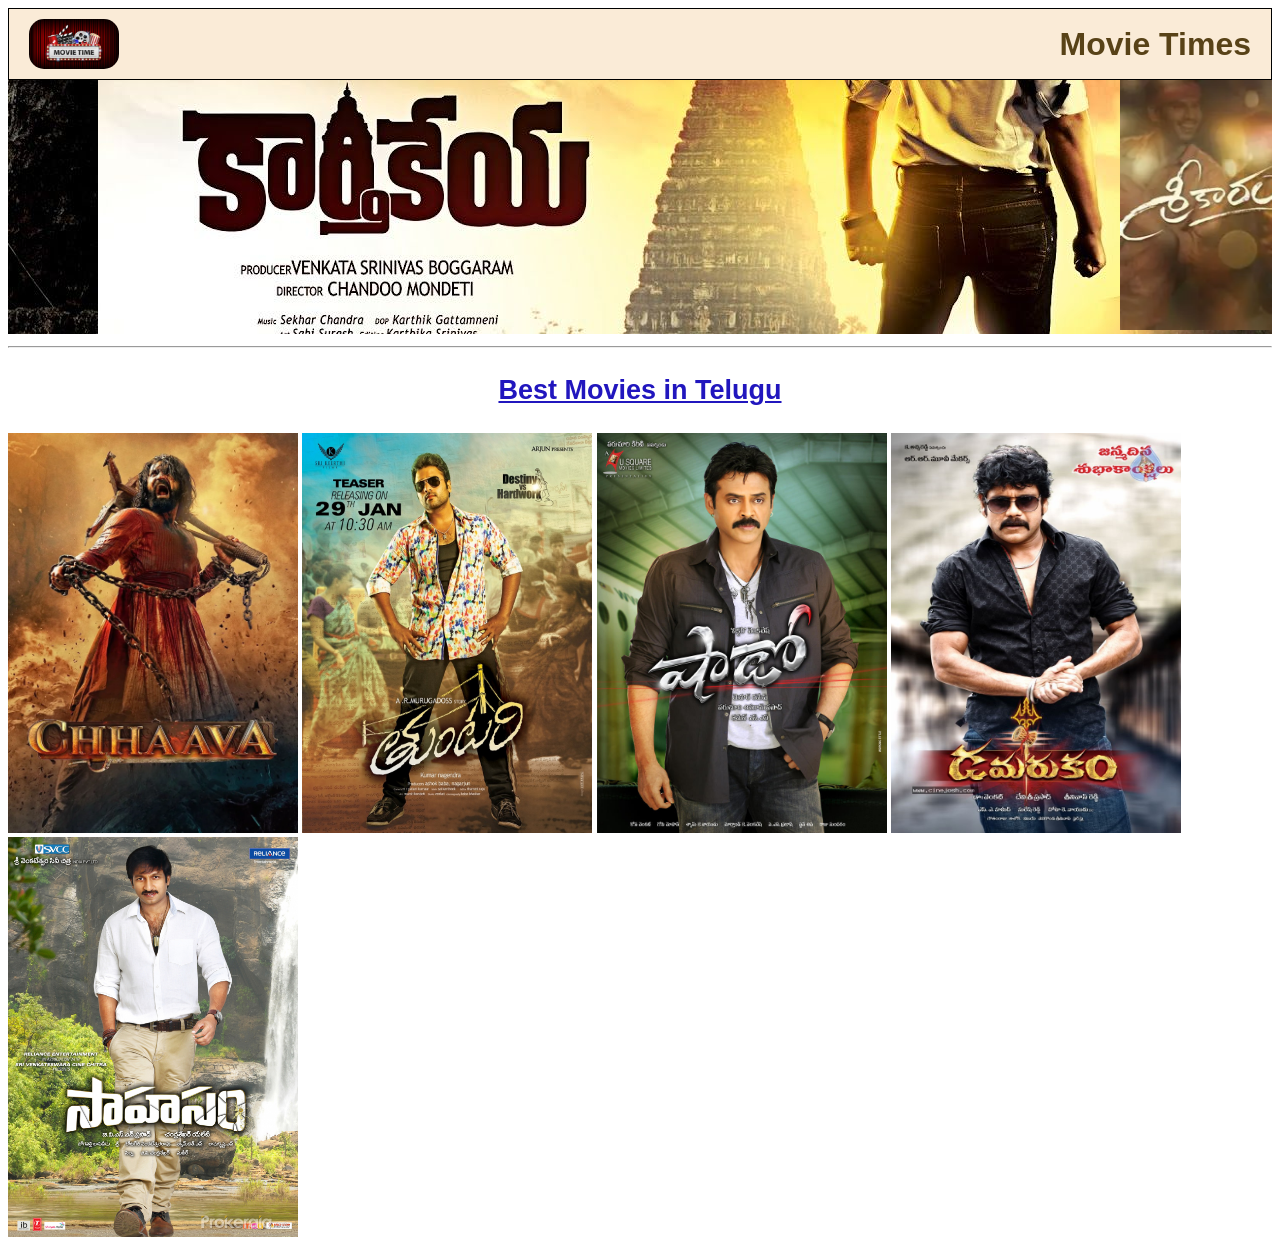
<file: index.html>
<!DOCTYPE html>
<html lang="en">
<head>
    <meta charset="UTF-8">
    <meta name="viewport" content="width=device-width, initial-scale=1.0">
    <title>Vinay - Home</title>
    <link rel="stylesheet" href="./css/style.css">
</head>
<body>
   <header>
        <img src="./images/logo1.png" alt="Logo" width="10%" id="logo">
        <h1>Movie Times</h1>
   </header>
    <div class="contant">
        <marquee>
            <img class="scroll_imgs" src="./images/lan1.png" alt="" width="500px" >
            <img class="scroll_imgs" src="./images/lan2.png" alt="" width="500px" >
            <img class="scroll_imgs" src="./images/lan3.png" alt="" width="550px" >
            <img class="scroll_imgs" src="./images/lan4.png" alt="" width="550px" >
            <img class="scroll_imgs" src="./images/lan5.png" alt="" width="550px" >
            <img class="scroll_imgs" src="./images/lan6.png" alt="" width="550px" >
        </marquee>
        <hr>
        <h3>Best Movies in Telugu</h3>
        <div class="movie_cards">
        <a href="./movies/movie1.html"><img class="movie_cards" src="./images/pot1.png" alt="" width="290px" height="400px"></a>

        <a href="./movies/movie2.html"><img class="movie_cards" src="./images/pot2.png" alt="" width="290px" height="400px"></a>

        <a href="./movies/movie3.html"><img class="movie_cards" src="./images/pot3.png" alt="" width="290px" height="400px"></a>

        <a href="./movies/movie4.html"><img class="movie_cards" src="./images/pot4.png" alt="" width="290px" height="400px"></a>

        <a href="./movies/movie5.html"><img class="movie_cards" src="./images/pot5.png" alt="" width="290px" height="400px"></a>

        </div>
    </div>
    
</body>
</html>
</file>
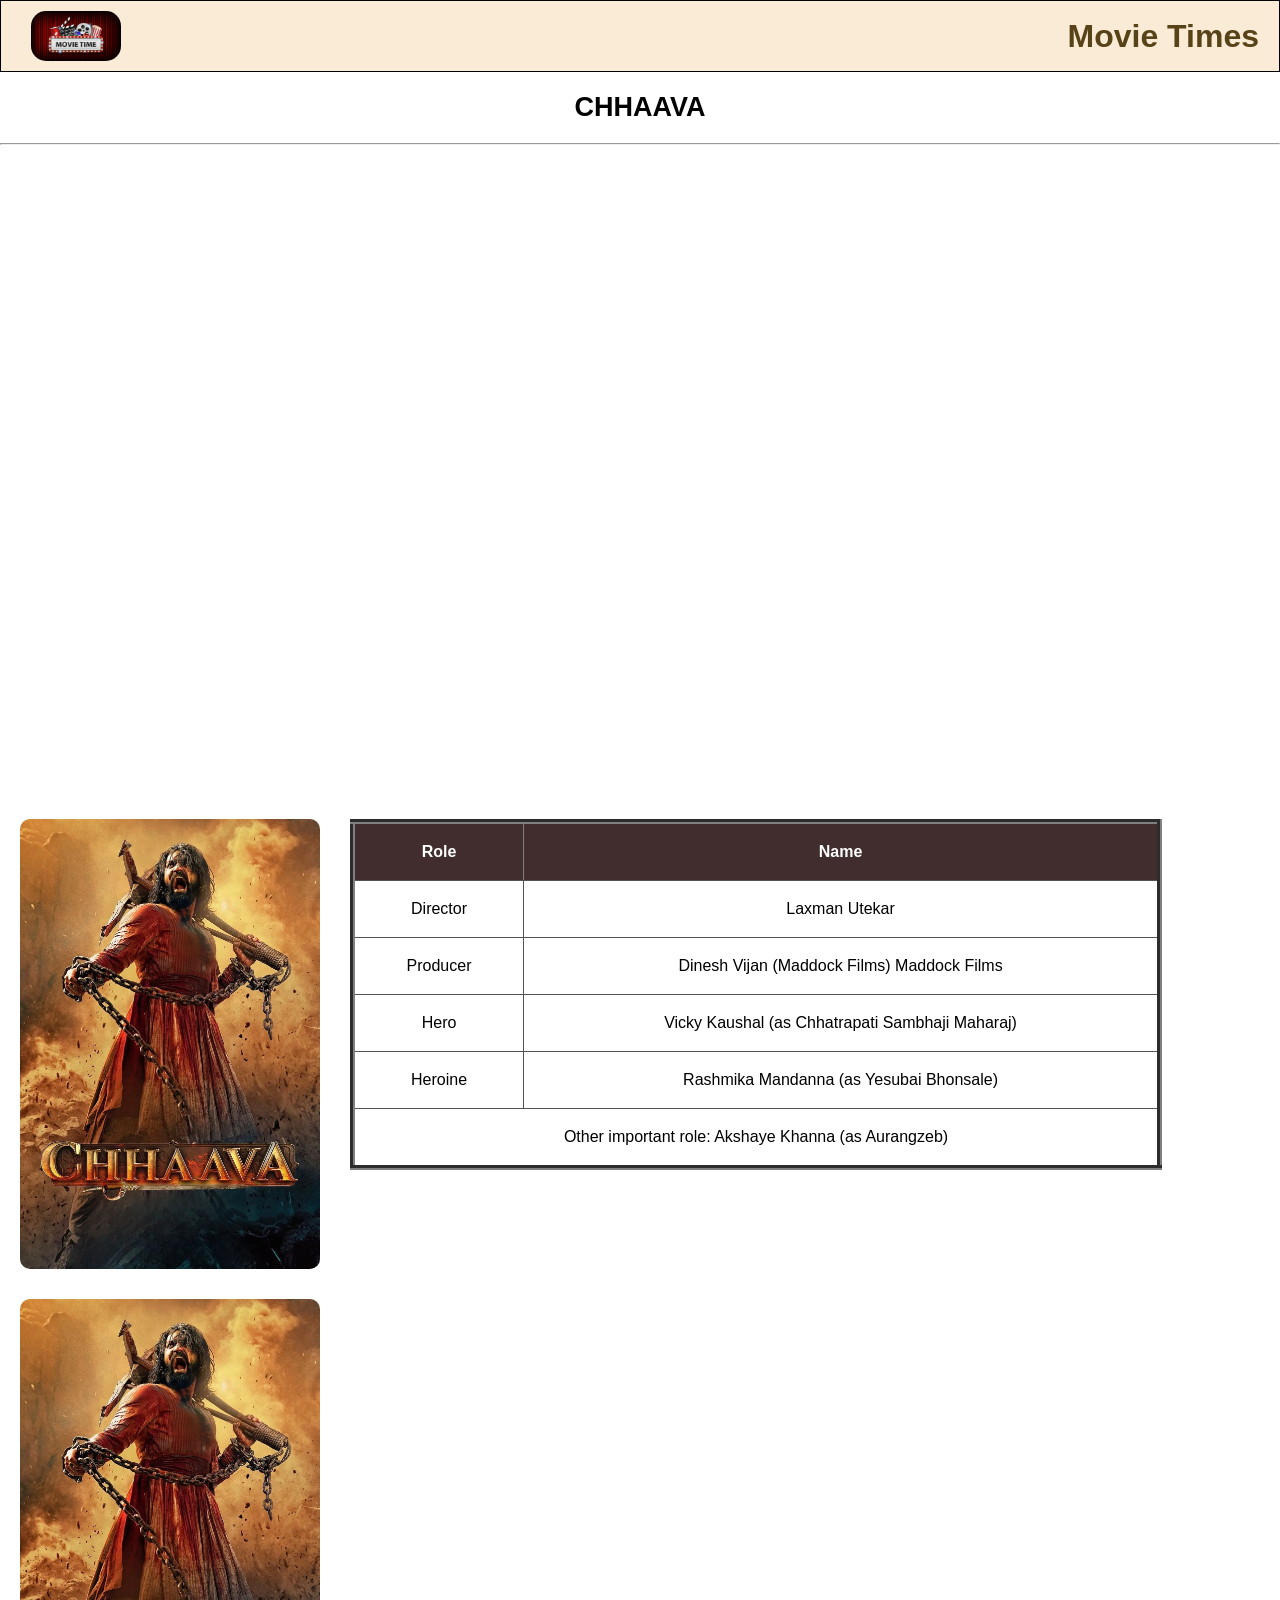
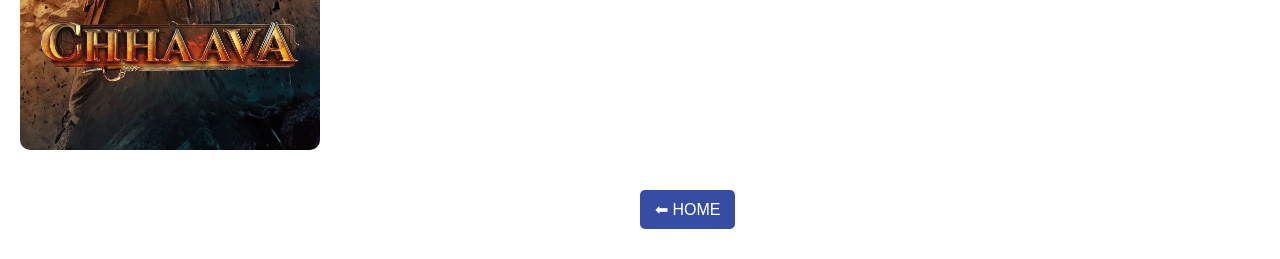
<file: movies/movie1.html>
<!DOCTYPE html>
<html lang="en">
<head>
    <meta charset="UTF-8">
    <meta name="viewport" content="width=device-width, initial-scale=1.0">
    <title>movie1</title>
    <link rel="stylesheet" href="../css/movie.css">
</head>
<body>
    <header>
        <img src="../images/logo1.png" alt="Logo" width="10%" id="logo">
        <h1>Movie Times</h1>
   </header>

    <h2>CHHAAVA</h2>
    <hr>
      <iframe width="100%" height="650" src="https://www.youtube.com/embed/hs3w32RG8L8?si=71R9xC9OQVp7wI6G" title="YouTube video player" frameborder="0" allow="accelerometer; autoplay; clipboard-write; encrypted-media; gyroscope; picture-in-picture; web-share" referrerpolicy="strict-origin-when-cross-origin" allowfullscreen></iframe>
    
    <div class="description">
    <img class="image" src="../images/pot1.png" alt="" width="300px">
    

    <table border="5">
    <tr>
        <th>Role</th>
        <th>Name</th>
    </tr>
    <tr>
        <td>Director</td>
        <td>Laxman Utekar</td>
    </tr>
    <tr>
        <td>Producer</td>
        <td>Dinesh Vijan (Maddock Films) Maddock Films</td>
    </tr>
    <tr>
        <td>Hero</td>
        <td>Vicky Kaushal (as Chhatrapati Sambhaji Maharaj)</td>
    </tr>
    <tr>
        <td>Heroine</td>
        <td>Rashmika Mandanna (as Yesubai Bhonsale)</td>
    </tr>
    <tr>
        <td colspan="2">Other important role: Akshaye Khanna (as Aurangzeb)</td>
    </tr>
</table>
<img class="image" id="imag" src="../images/pot1.png" alt="" width="300px">
</div>

<footer>
    <a href="../index.html" class="btn">⬅ HOME</a>
</footer>
</body>
</html>
</file>
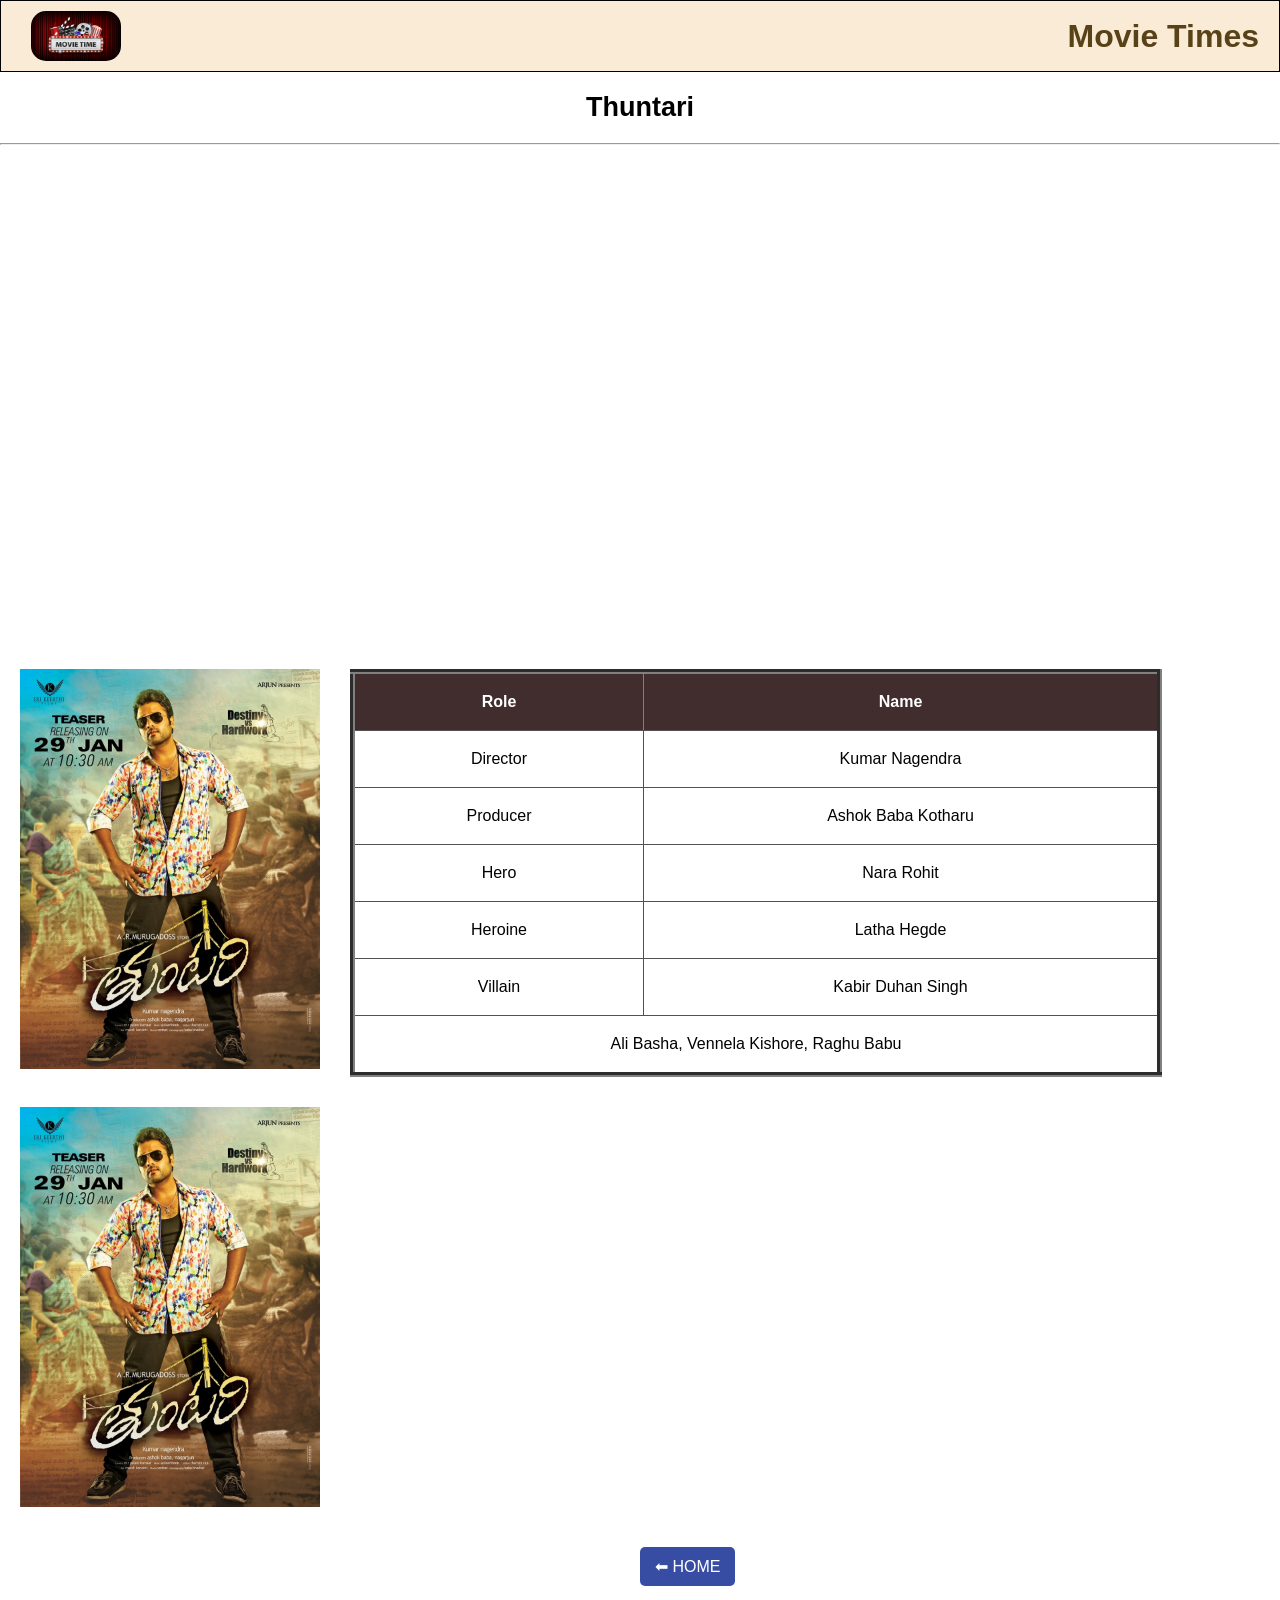
<file: movies/movie2.html>
<!DOCTYPE html>
<html lang="en">
<head>
    <meta charset="UTF-8">
    <meta name="viewport" content="width=device-width, initial-scale=1.0">
    <title>movie1</title>
    <link rel="stylesheet" href="../css/movie.css">
</head>
<body>
    <header>
        <img src="../images/logo1.png" alt="Logo" width="10%" id="logo">
        <h1>Movie Times</h1>
   </header>

    <h2>Thuntari</h2>
    <hr>
    
    <iframe width="100%" height="500" src="https://www.youtube.com/embed/KfHAelw74VM?si=f1dEITs-g8SXcL6z" title="YouTube video player" frameborder="0" allow="accelerometer; autoplay; clipboard-write; encrypted-media; gyroscope; picture-in-picture; web-share" referrerpolicy="strict-origin-when-cross-origin" allowfullscreen></iframe>
    <div class="description">
    <img src="../images/pot2.png" alt="" width="300px">

    <table border="5" >
    <tr>
        <th>Role</th>
        <th>Name</th>
    </tr>
        <tr>
        <td>Director</td>
        <td>Kumar Nagendra</td>
    </tr>
    <tr>
        <td>Producer</td>
        <td>Ashok Baba Kotharu</td>
    </tr>
    <tr>
        <td>Hero</td>
        <td>Nara Rohit</td>
    </tr>
    <tr>
        <td>Heroine</td>
        <td>Latha Hegde</td>
    </tr>
    <tr>
        <td>Villain</td>
        <td>Kabir Duhan Singh</td>
    </tr>
    <tr>
        <td colspan="2">Ali Basha, Vennela Kishore, Raghu Babu</td>
    </tr>
</table>
<img src="../images/pot2.png" alt="" width="300px">
</div>

<footer>
    <a href="../index.html" class="btn">⬅ HOME</a>
</footer>
</body>
</html>
</file>
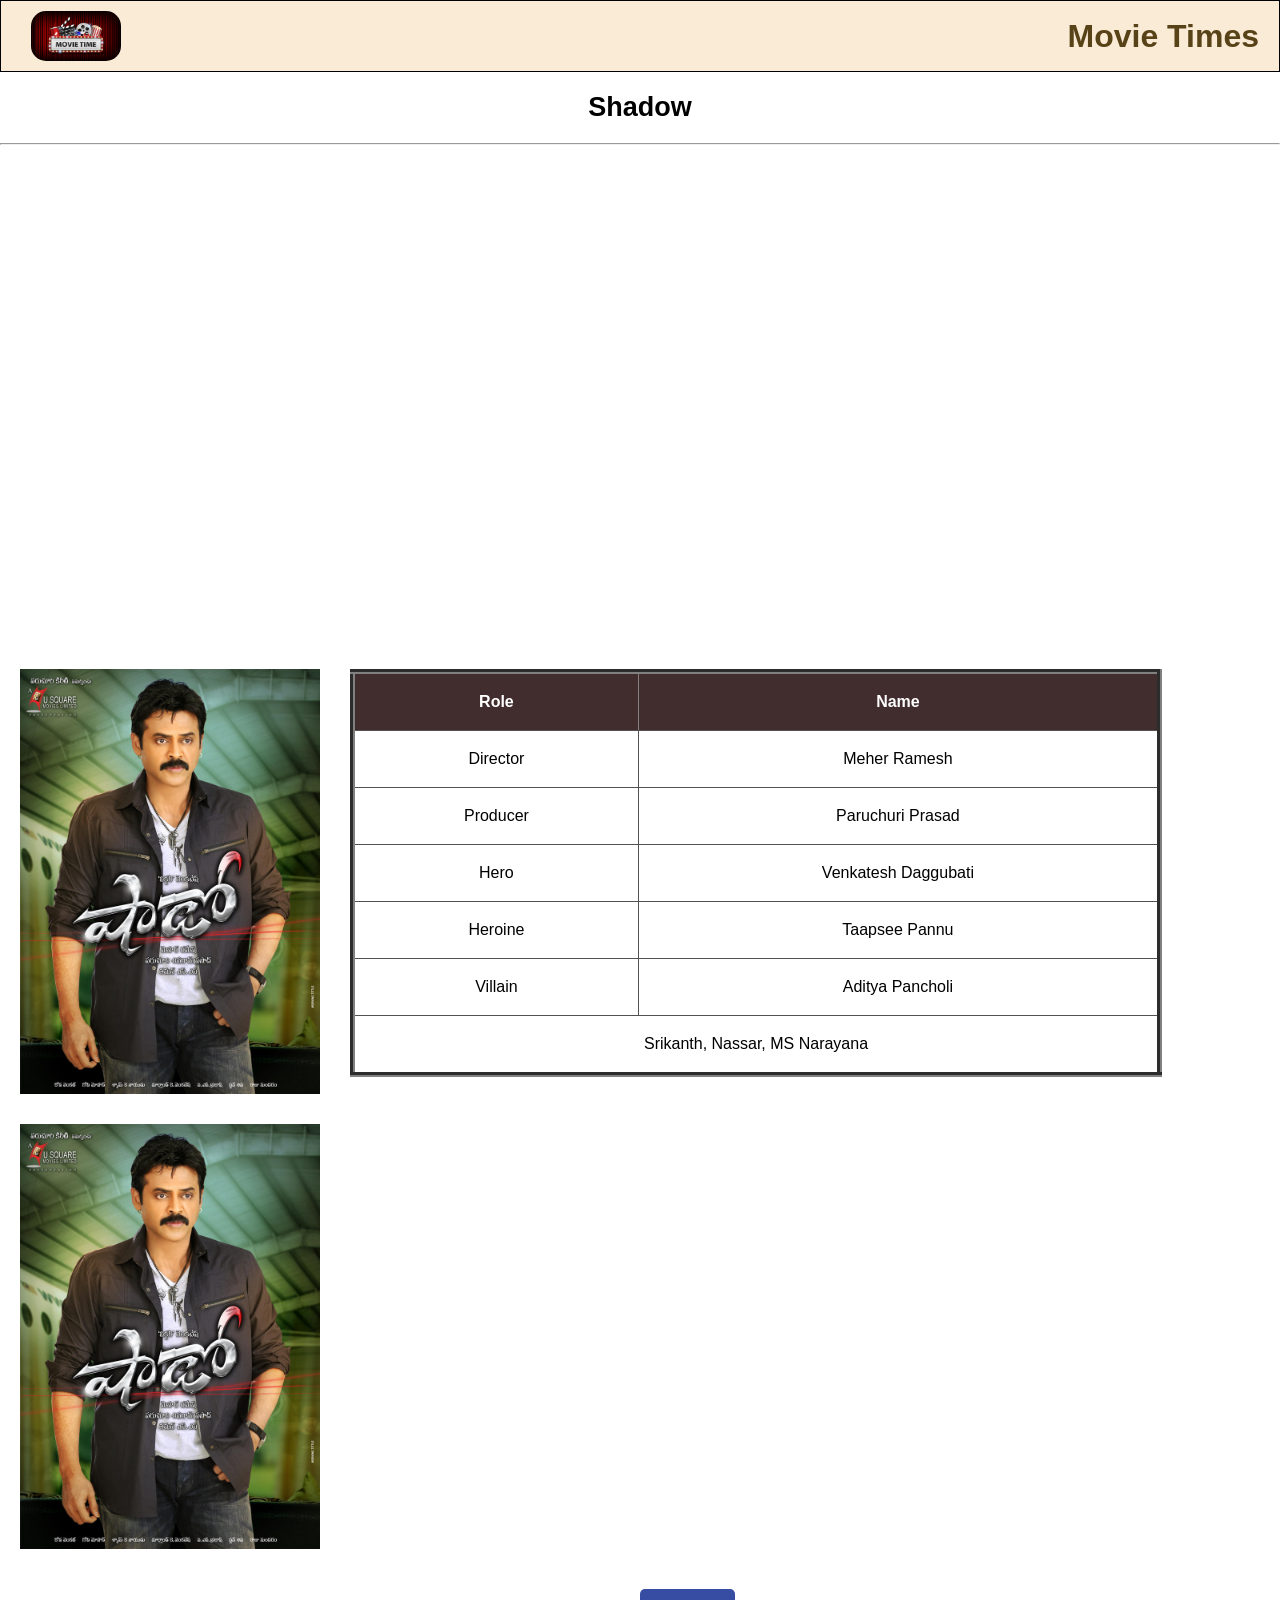
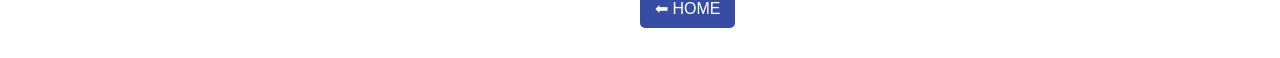
<file: movies/movie3.html>
<!DOCTYPE html>
<html lang="en">
<head>
    <meta charset="UTF-8">
    <meta name="viewport" content="width=device-width, initial-scale=1.0">
    <title>movie1</title>
    <link rel="stylesheet" href="../css/movie.css">
</head>
<body>
<header>
        <img src="../images/logo1.png" alt="Logo" width="10%" id="logo">
        <h1>Movie Times</h1>
   </header>

    <h2>Shadow</h2>
    <hr>
    
    <iframe width="100%" height="500" src="https://www.youtube.com/embed/LfXYjUSXbhk?si=Nl7pF1DDnPwm-kbn" title="YouTube video player" frameborder="0" allow="accelerometer; autoplay; clipboard-write; encrypted-media; gyroscope; picture-in-picture; web-share" referrerpolicy="strict-origin-when-cross-origin" allowfullscreen></iframe>
<div class="description">
<img src="../images/pot3.png" alt="" width="300px">


    <table border="5">
    <tr>
        <th>Role</th>
        <th>Name</th>
    </tr>
        <tr>
        <td>Director</td>
        <td>Meher Ramesh</td>
    </tr>
    <tr>
        <td>Producer</td>
        <td>Paruchuri Prasad</td>
    </tr>
    <tr>
        <td>Hero</td>
        <td>Venkatesh Daggubati</td>
    </tr>
    <tr>
        <td>Heroine</td>
        <td>Taapsee Pannu</td>
    </tr>
    <tr>
        <td>Villain</td>
        <td>
            Aditya Pancholi
        </td>
    </tr>
    <tr>
        <td colspan="2">Srikanth, Nassar, MS Narayana</td>
    </tr>
</table>
<img src="../images/pot3.png" alt="" width="300px">
</div>

<footer>
    <a href="../index.html" class="btn">⬅ HOME</a>
</footer>
</body>
</html>
</file>
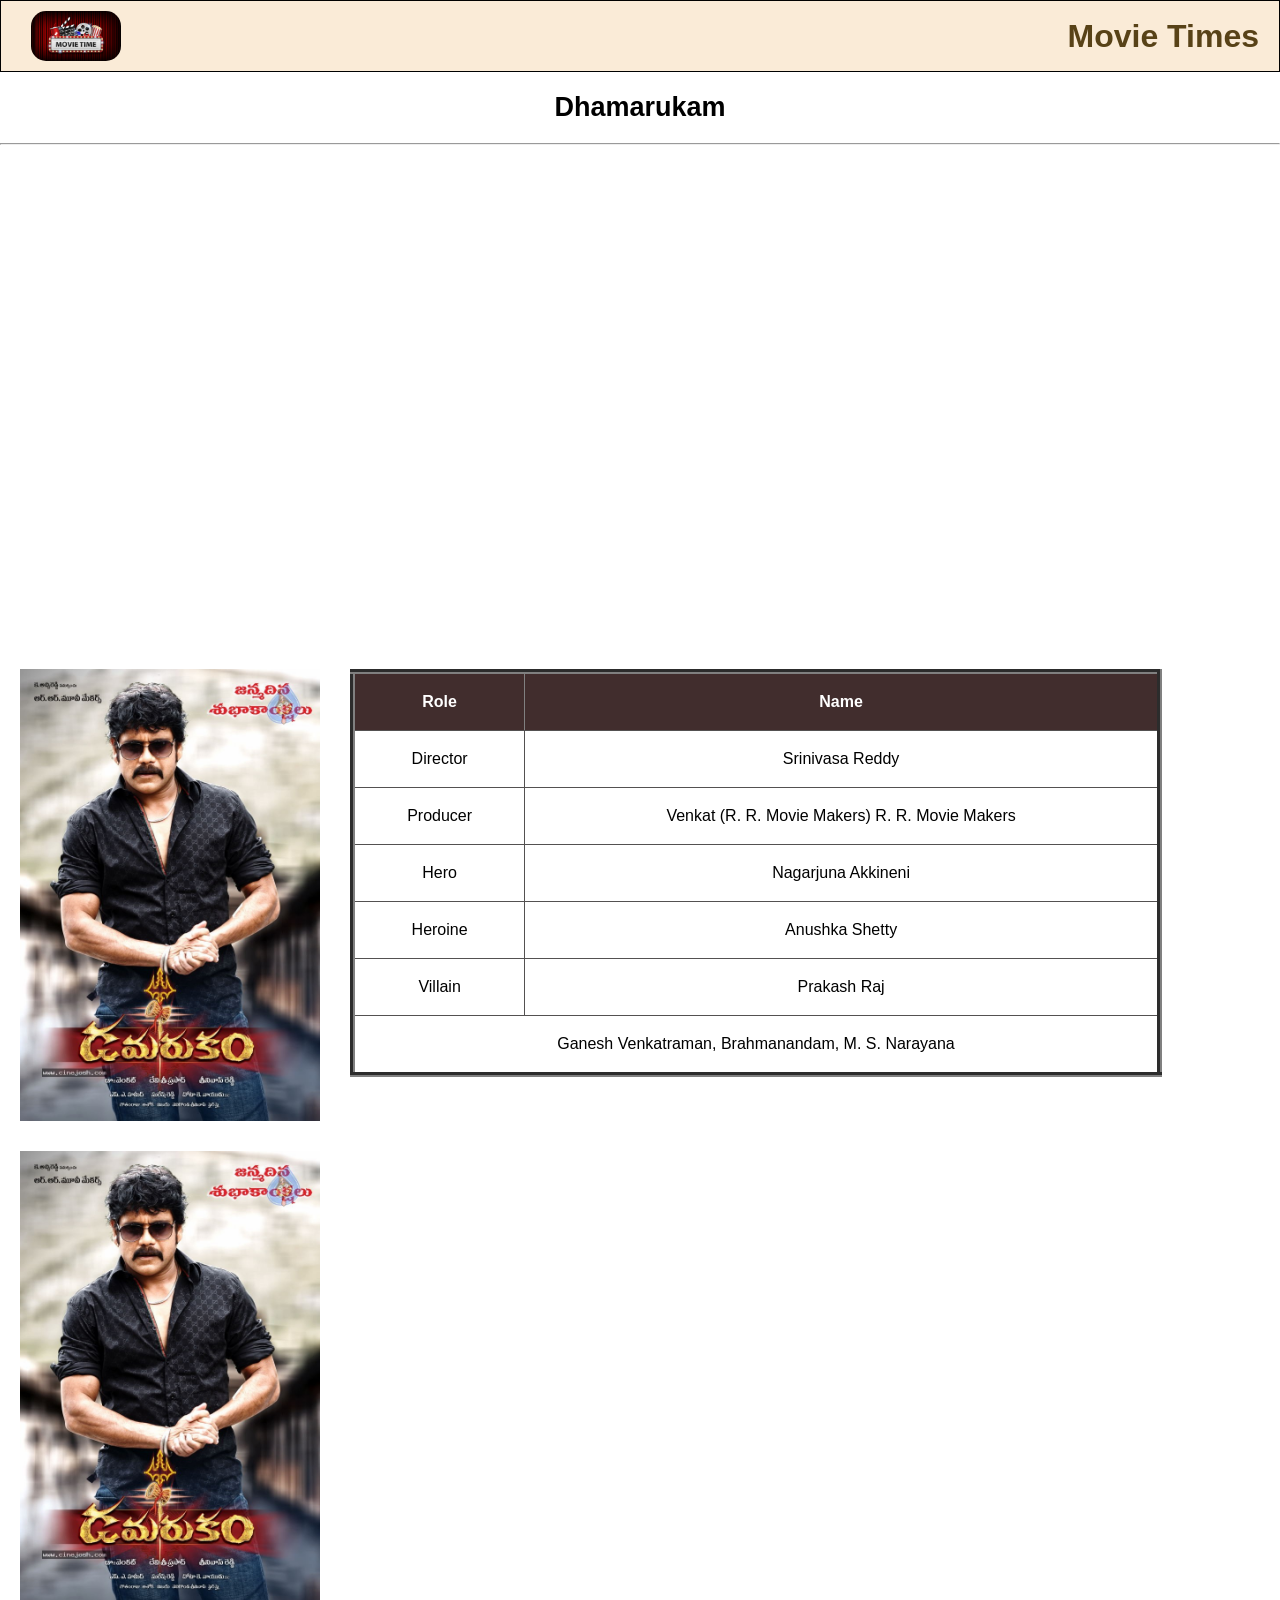
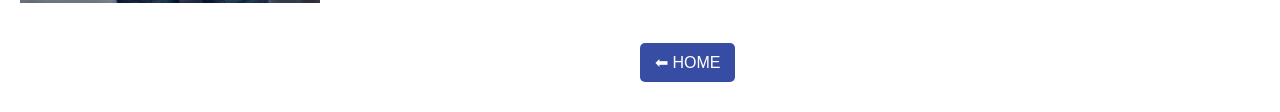
<file: movies/movie4.html>
<!DOCTYPE html>
<html lang="en">
<head>
    <meta charset="UTF-8">
    <meta name="viewport" content="width=device-width, initial-scale=1.0">
    <title>movie1</title>
    <link rel="stylesheet" href="../css/movie.css">
</head>
<body>
    <header>
        <img src="../images/logo1.png" alt="Logo" width="10%" id="logo">
        <h1>Movie Times</h1>
   </header>
    <h2>Dhamarukam</h2>

    <hr>
    
    <iframe width="100%" height="500" src="https://www.youtube.com/embed/i8nWSMMIVhM?si=Hoq8KRk00VX1iJ3z" title="YouTube video player" frameborder="0" allow="accelerometer; autoplay; clipboard-write; encrypted-media; gyroscope; picture-in-picture; web-share" referrerpolicy="strict-origin-when-cross-origin" allowfullscreen></iframe>
<div class="description">
<img src="../images/pot4.png" alt="" width="300px">


    <table border="5">
    <tr>
        <th>Role</th>
        <th>Name</th>
    </tr>
        <tr>
        <td>Director</td>
        <td>Srinivasa Reddy</td>
    </tr>
    <tr>
        <td>Producer</td>
        <td>Venkat (R. R. Movie Makers) R. R. Movie Makers</td>
    </tr>
    <tr>
        <td>Hero</td>
        <td>Nagarjuna Akkineni</td>
    </tr>
    <tr>
        <td>Heroine</td>
        <td>Anushka Shetty</td>
    </tr>
    <tr>
        <td>Villain</td>
        <td>Prakash Raj</td>
    </tr>
    <tr>
        <td colspan="2">Ganesh Venkatraman, Brahmanandam, M. S. Narayana</td>
    </tr>
</table>
<img src="../images/pot4.png" alt="" width="300px">
</div>

<footer>
<a href="../index.html" class="btn">⬅ HOME</a>
</footer>
</body>
</html>
</file>
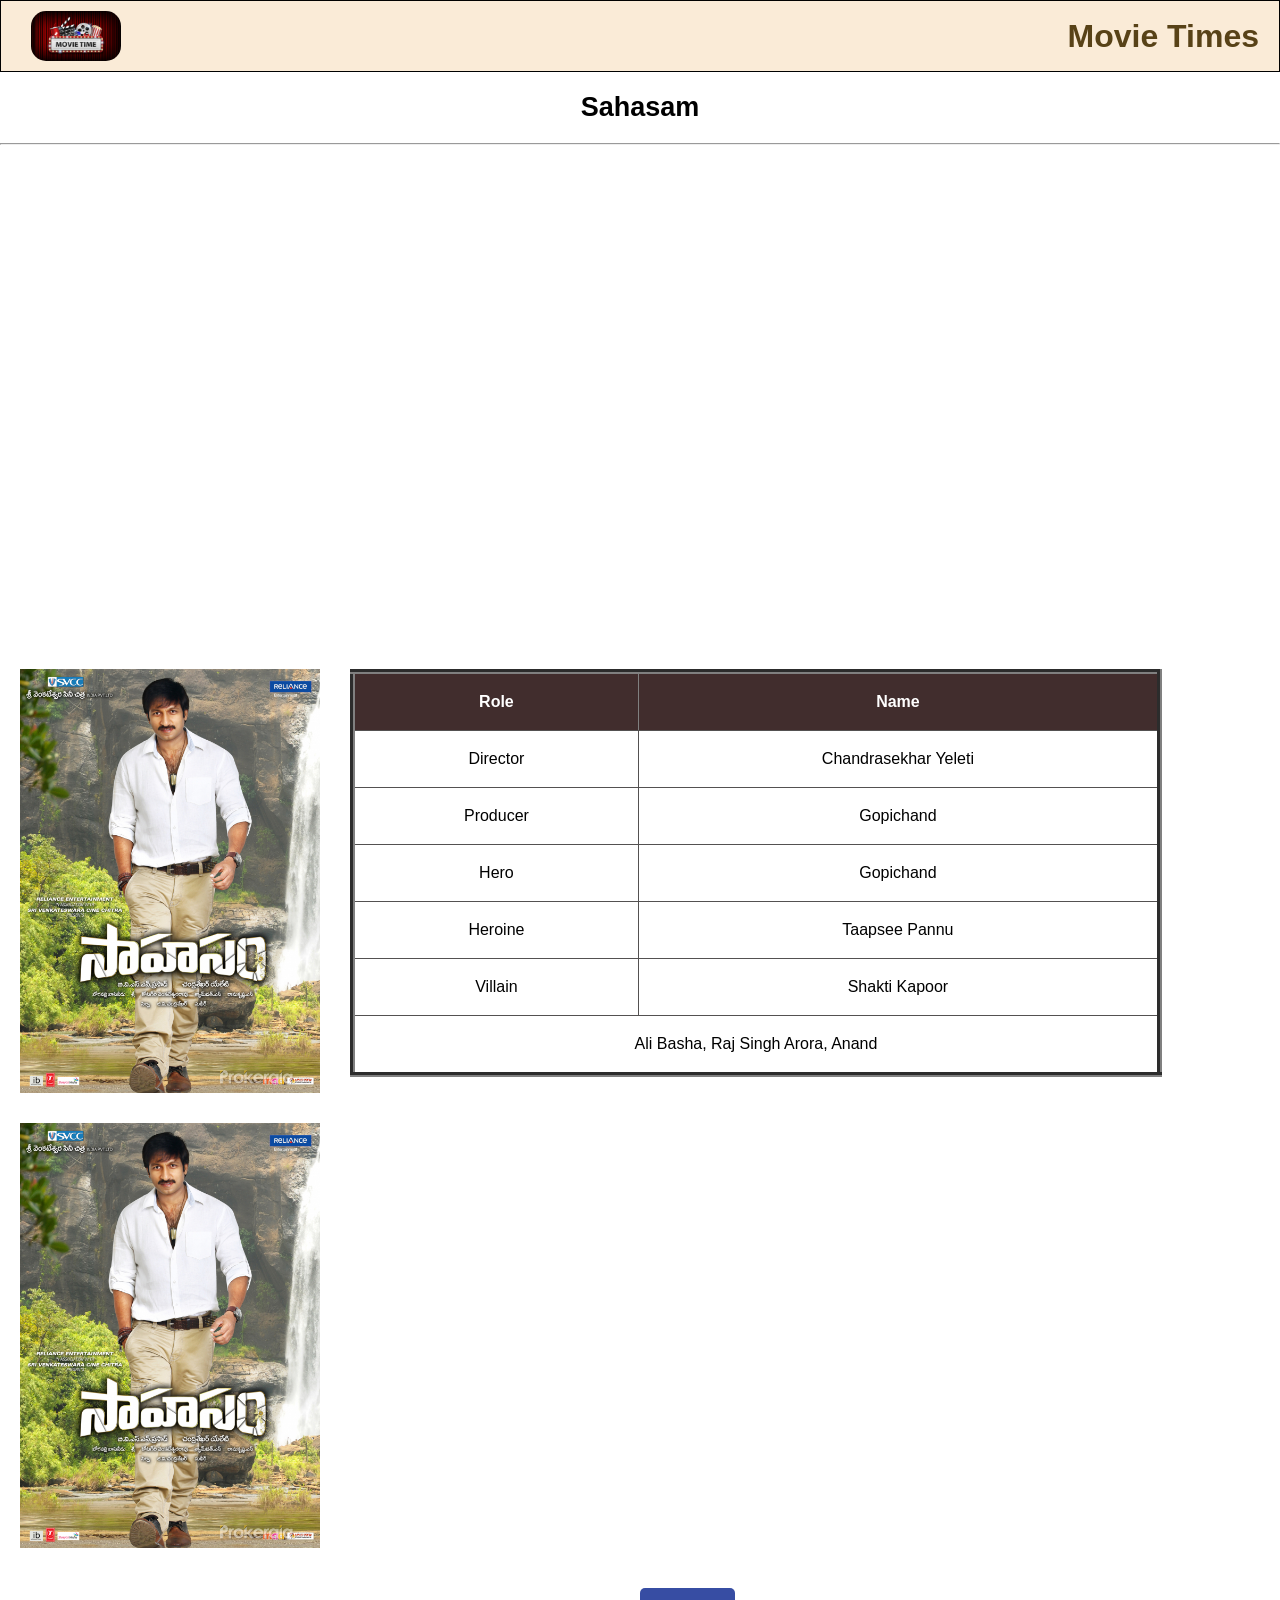
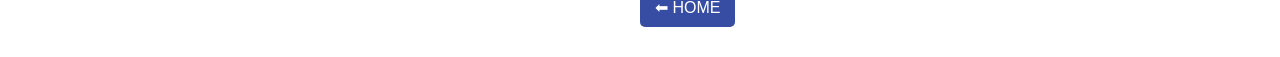
<file: movies/movie5.html>
<!DOCTYPE html>
<html lang="en">
<head>
    <meta charset="UTF-8">
    <meta name="viewport" content="width=device-width, initial-scale=1.0">
    <title>movie1</title>
    <link rel="stylesheet" href="../css/movie.css">
</head>
<body>
<header>
        <img src="../images/logo1.png" alt="Logo" width="10%" id="logo">
        <h1>Movie Times</h1>
   </header>
    <h2>Sahasam</h2>
    <hr>
    
    <iframe width="100%" height="500" src="https://www.youtube.com/embed/ctaVxaSzEQc?si=6W53TjLrXPB78E64" title="YouTube video player" frameborder="0" allow="accelerometer; autoplay; clipboard-write; encrypted-media; gyroscope; picture-in-picture; web-share" referrerpolicy="strict-origin-when-cross-origin" allowfullscreen></iframe>    <div class="description">
<img src="../images/pot5.png" alt="" width="300px">


    <table border="5">
    <tr>
        <th>Role</th>
        <th>Name</th>
    </tr>
        <tr>
        <td>Director</td>
        <td>Chandrasekhar Yeleti</td>
    </tr>
    <tr>
        <td>Producer</td>
        <td>Gopichand</td>
    </tr>
    <tr>
        <td>Hero</td>
        <td>Gopichand</td>
    </tr>
    <tr>
        <td>Heroine</td>
        <td>Taapsee Pannu</td>
    </tr>
    <tr>
        <td>Villain</td>
        <td>Shakti Kapoor</td>
    </tr>
    <tr>
        <td colspan="2">Ali Basha, Raj Singh Arora, Anand</td>
    </tr>
</table>
<img src="../images/pot5.png" alt="" width="300px">
</div>

<footer>
    <a href="../index.html" class="btn">⬅ HOME</a>
</footer>
</body>
</html>
</file>
<file: css/style.css>
*{
    font-family: Arial, Helvetica, sans-serif;
    
}
header{
    display: flex;
    justify-content: space-between;
    background-color: antiquewhite;
    align-items: center;
    height: 70px;
    border: black solid 1px;
    /* position: sticky;
    top: 0px; */
}
#logo{
    border-radius: 15px;
    height: 50px;
    width: 90px;
    margin: 10px 20px 10px 20px;
}
h1{
    margin: 10px 20px 10px 20px;
    color: rgb(88, 66, 23);
}
marquee{
    background-image: url(../images/lan_gackground.png);
    background-position: 90px;
}
.scroll_imgs {
  height: 250px;
  width: auto;
}
h3{
    color: rgb(33, 22, 190);
    text-align: center;
    font-size: 27px;
    text-decoration: underline;
}
.movie_cards img {
  transition: all 0.3s ease;
}
.movie_cards img:hover {
  transform: scale(1.05);
}


@media (max-width: 1024px) {
    header {
        flex-wrap: wrap;
        justify-content: center;
        text-align: center;
    }

    #logo {
        width: 80px;
    }

    h1 {
        width: 100%;
        font-size: 24px;
    }

    .scroll_imgs {
        height: 200px;
        width: auto;
    }

    .movie_cards {
        display: flex;
        flex-wrap: wrap;
        justify-content: center;
        gap: 15px;
    }

    .movie_cards img {
        width: 220px;
        height: auto;
    }
}


@media (max-width: 768px) {

    header {
        flex-direction: column;
        align-items: center;
        text-align: center;
    }

    #logo {
        width: 60px;
    }

    h1 {
        font-size: 20px;
    }

    h3 {
        text-align: center;
        font-size: 18px;
    }

    .movie_cards {
        flex-direction: column;
        align-items: center;
    }

    .movie_cards img {
        width: 90%;
        height: auto;
    }

    .scroll_imgs {
        height: 170px;
        width: auto;
    }

}
</file>
<file: css/movie.css>
*{
    font-family: Arial, Helvetica, sans-serif;
    margin: 0px;
}
header{
    display: flex;
    justify-content: space-between;
    background-color: antiquewhite;
    align-items: center;
    height: 70px;
    border: black solid 1px;
    padding: 0px 20px;
}
#logo{
    border-radius: 15px;
    height: 50px;
    width: 90px;
    margin: 10px 20px 10px 10px;
}
h1{
    margin-right: 20px;
    color: rgb(88, 66, 23);
}
h2{
    text-align: center;
    font-size: 27px;
    padding: 20px;
}
.video iframe {
    width: 100%;
    height: 600px;
}
.description {
    display: flex;
    gap: 30px;
    padding: 20px;
    align-items: flex-start;
    flex-wrap: wrap;
}
.image {
    width: 300px;
    border-radius: 10px;
    transition: transform 0.3s ease;
}
.image:hover {
    transform: scale(1.05);
}
table {
    border-collapse: collapse;
    width: 812px;
    text-align: center;
}
th {
    background: rgb(65, 45, 45);
    color: white;
    padding: 10px;
}
td {
    padding: 10px;
    border: 1px solid #535151;
}
th, td{
    padding: 19px;
}

header {
    display: flex;
    align-items: center;
    justify-content: space-between;
    flex-wrap: wrap;
    gap: 10px;
}

h1, h2 {
    margin: 0;
}

.btn {
    display: inline-block;
    padding: 10px 15px;
    background: rgb(55, 77, 163);
    color: white;
    text-decoration: none;
    border-radius: 5px;
    margin-left:50%;
    margin: 20px 0px 30px 50%;
    
}
.btn:hover{
    background-color: rgb(117, 204, 58); 
}

@media (max-width: 1024px) {
    iframe {
        height: 500px;
    }

    .description {
        flex-wrap: wrap;
        justify-content: center;
    }

    .image {
        width: 250px;
    }
    #imag{
        display: none;
    }
     
}

@media (max-width: 768px) {

    iframe {
        height: 350px;
    }
    .description {
        flex-direction: column;
        align-items: center;
        text-align: center;
    }
    .image {
        width: 90%;
    }
    table {
        width: 100%;
    }
     
}
</file>
